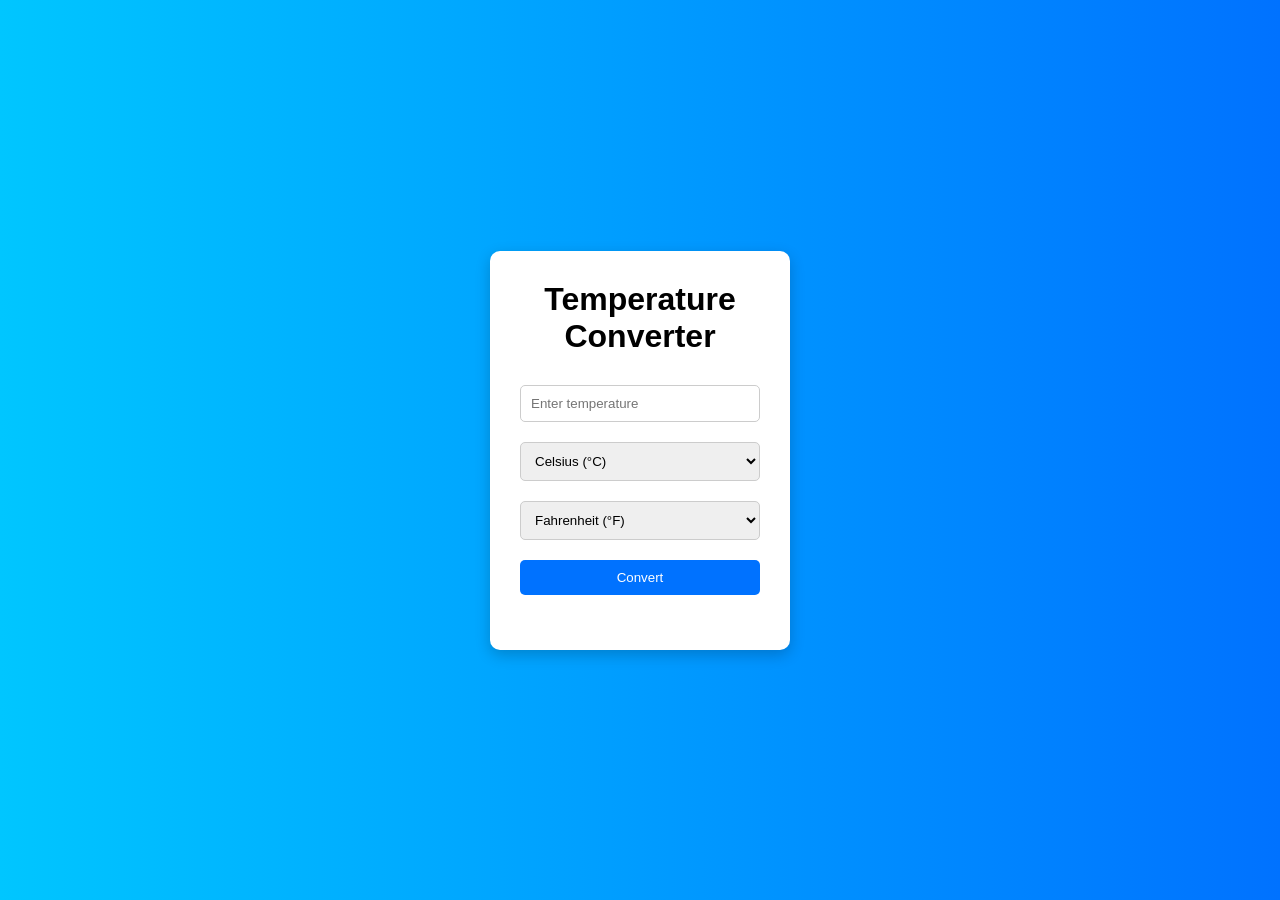
<file: level1Task3.html>
<!DOCTYPE html>
<html lang="en">
<head>
    <meta charset="UTF-8">
    <title>Temperature Converter</title>

    <style>
        * {
            margin: 0;
            padding: 0;
            box-sizing: border-box;
        }

        body {
            font-family: Arial, sans-serif;
            background: linear-gradient(to right, #00c6ff, #0072ff);
            display: flex;
            justify-content: center;
            align-items: center;
            height: 100vh;
        }

        .container {
            background: white;
            padding: 30px;
            border-radius: 10px;
            text-align: center;
            width: 300px;
            box-shadow: 0 5px 15px rgba(0,0,0,0.2);
        }

        h1 {
            margin-bottom: 20px;
        }

        input, select, button {
            width: 100%;
            padding: 10px;
            margin: 10px 0;
            border-radius: 5px;
            border: 1px solid #ccc;
        }

        button {
            background: #0072ff;
            color: white;
            border: none;
            cursor: pointer;
            transition: 0.3s;
        }

        button:hover {
            background: #0057cc;
        }

        #result {
            margin-top: 15px;
            font-weight: bold;
        }
    </style>
</head>

<body>

    <div class="container">
        <h1>Temperature Converter</h1>

        <!-- Input Field -->
        <input type="text" id="temperature" placeholder="Enter temperature">

        <!-- From Unit -->
        <select id="fromUnit">
            <option value="C">Celsius (°C)</option>
            <option value="F">Fahrenheit (°F)</option>
            <option value="K">Kelvin (K)</option>
        </select>

        <!-- To Unit -->
        <select id="toUnit">
            <option value="F">Fahrenheit (°F)</option>
            <option value="C">Celsius (°C)</option>
            <option value="K">Kelvin (K)</option>
        </select>

        <!-- Convert Button -->
        <button onclick="convertTemperature()">Convert</button>

        <!-- Result Display -->
        <div id="result"></div>
    </div>

    <script>
        function convertTemperature() {
            let temp = document.getElementById("temperature").value;
            let fromUnit = document.getElementById("fromUnit").value;
            let toUnit = document.getElementById("toUnit").value;
            let result = document.getElementById("result");

            // Validate input
            if (temp === "" || isNaN(temp)) {
                result.innerHTML = "⚠ Please enter a valid number!";
                result.style.color = "red";
                return;
            }

            temp = parseFloat(temp);
            let convertedTemp;

            // If units are same
            if (fromUnit === toUnit) {
                convertedTemp = temp;
            }

            // Celsius conversions
            else if (fromUnit === "C" && toUnit === "F") {
                convertedTemp = (temp * 9/5) + 32;
            }
            else if (fromUnit === "C" && toUnit === "K") {
                convertedTemp = temp + 273.15;
            }

            // Fahrenheit conversions
            else if (fromUnit === "F" && toUnit === "C") {
                convertedTemp = (temp - 32) * 5/9;
            }
            else if (fromUnit === "F" && toUnit === "K") {
                convertedTemp = (temp - 32) * 5/9 + 273.15;
            }

            // Kelvin conversions
            else if (fromUnit === "K" && toUnit === "C") {
                convertedTemp = temp - 273.15;
            }
            else if (fromUnit === "K" && toUnit === "F") {
                convertedTemp = (temp - 273.15) * 9/5 + 32;
            }

            result.innerHTML = `Converted Temperature: ${convertedTemp.toFixed(2)} °${toUnit}`;
            result.style.color = "green";
        }
    </script>

</body>
</html>
</file>
